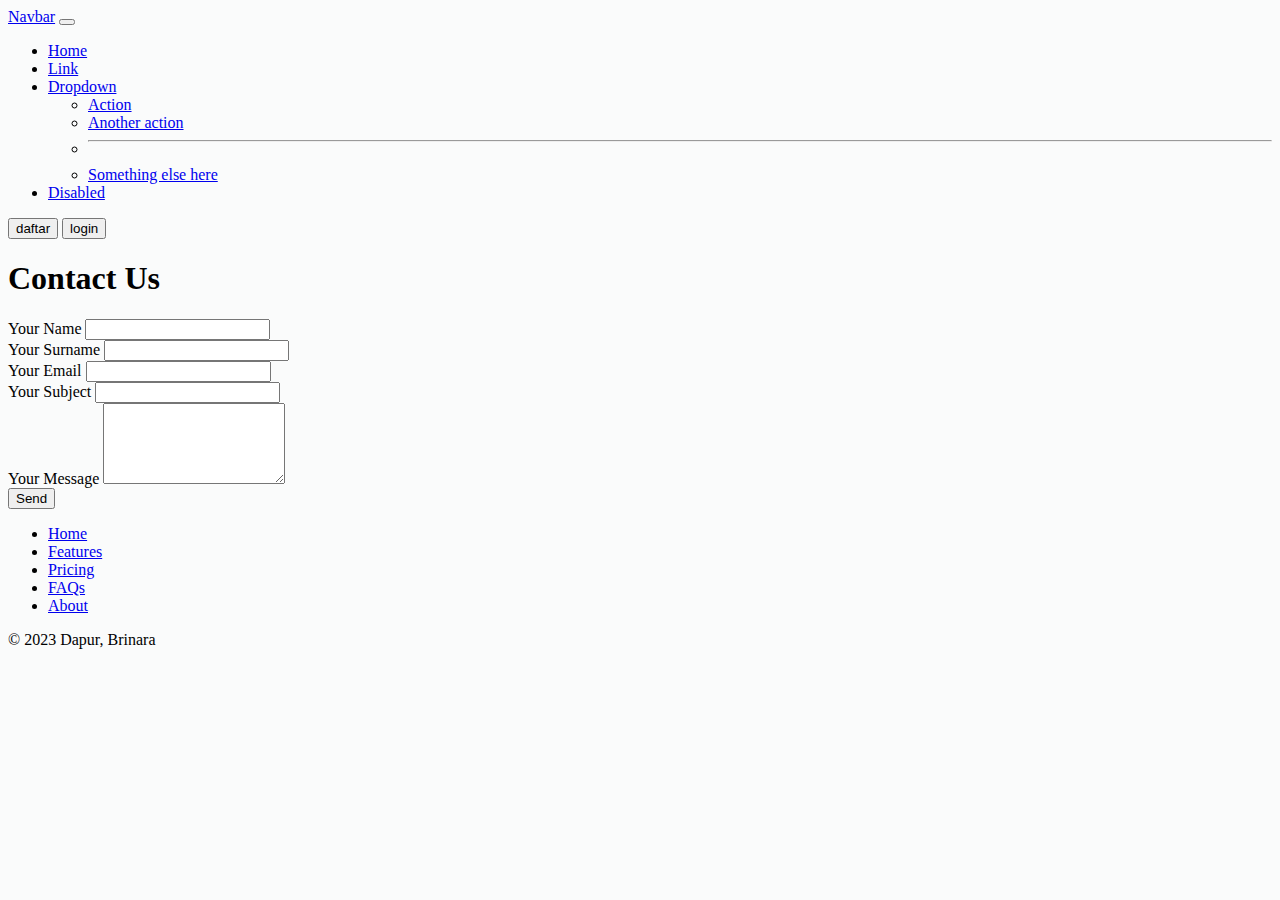
<file: Forms.html>
<!DOCTYPE html>
<head>
  <!-- Required meta tags -->
  <meta charset="utf-8" />
  <meta name="viewport" content="width=device-width, initial-scale=1" />

  <!-- Bootstrap CSS -->
  <link
    href="https://cdn.jsdelivr.net/npm/bootstrap@5.2.3/dist/css/bootstrap.min.css"
    rel="stylesheet"
    integrity="sha384-rbsA2VBKQhggwzxH7pPCaAqO46MgnOM80zW1RWuH61DGLwZJEdK2Kadq2F9CUG65"
    crossorigin="anonymous"
  />

  <link rel="stylesheet" href="style.css" />

  <title>Dapur Brinara</title>
</head>
<body>
  <nav class="navbar navbar-expand-lg navbar-light bg-light">
    <div class="container">
      <a class="navbar-brand" href="#">Navbar</a>
      <button
        class="navbar-toggler"
        type="button"
        data-bs-toggle="collapse"
        data-bs-target="#navbarSupportedContent"
        aria-controls="navbarSupportedContent"
        aria-expanded="false"
        aria-label="Toggle navigation"
      >
        <span class="navbar-toggler-icon"></span>
      </button>
      <div class="collapse navbar-collapse" id="navbarSupportedContent">
        <ul class="navbar-nav me-auto mb-2 mb-lg-0">
          <li class="nav-item">
            <a class="nav-link active" aria-current="page" href="#">Home</a>
          </li>
          <li class="nav-item">
            <a class="nav-link" href="#">Link</a>
          </li>
          <li class="nav-item dropdown">
            <a
              class="nav-link dropdown-toggle"
              href="#"
              id="navbarDropdown"
              role="button"
              data-bs-toggle="dropdown"
              aria-expanded="false"
            >
              Dropdown
            </a>
            <ul class="dropdown-menu" aria-labelledby="navbarDropdown">
              <li><a class="dropdown-item" href="#">Action</a></li>
              <li><a class="dropdown-item" href="#">Another action</a></li>
              <li><hr class="dropdown-divider" /></li>
              <li>
                <a class="dropdown-item" href="#">Something else here</a>
              </li>
            </ul>
          </li>
          <li class="nav-item">
            <a
              class="nav-link disabled"
              href="#"
              tabindex="-1"
              aria-disabled="true"
              >Disabled</a
            >
          </li>
        </ul>
        <button type="button" class="btn btn-outline-success">daftar</button>
        <button type="button" class="btn btn-outline-info ms-3">login</button>
      </div>
    </div>
  </nav>
  <!-- Forms Kontak -->
<div class="container my-5">
  <div class="row justify-content-center">
    <div class="col-lg-9">
      <h1 class="mb-3">Contact Us</h1>
      <form>
        <div class="row g-3">
          <div class="col-md-6">
            <label for="your-name" class="form-label">Your Name</label>
            <input type="text" class="form-control" id="your-name" name="your-name" required>
          </div>
          <div class="col-md-6">
            <label for="your-surname" class="form-label">Your Surname</label>
            <input type="text" class="form-control" id="your-surname" name="your-surname" required>
          </div>
          <div class="col-md-6">
            <label for="your-email" class="form-label">Your Email</label>
            <input type="email" class="form-control" id="your-email" name="your-email" required>
          </div>
          <div class="col-md-6">
            <label for="your-subject" class="form-label">Your Subject</label>
            <input type="text" class="form-control" id="your-subject" name="your-subject">
          </div>
          <div class="col-12">
            <label for="your-message" class="form-label">Your Message</label>
            <textarea class="form-control" id="your-message" name="your-message" rows="5" required></textarea>
          </div>
          <div class="col-12">
            <div class="row">
              <div class="col-md-6">
                <button data-res="<?php echo $sum; ?>" type="submit" class="btn btn-dark w-100 fw-bold" >Send</button>
              </div>
            </div>
          </div>
        </div>
      </form>
    </div>
  </div>
</div>

<!-- Akhir Forms Kontak -->

 <!-- Footer  -->
 <div class="container mt-5">
  <footer class="py-3 my-4">
    <ul class="nav justify-content-center border-bottom pb-3 mb-3">
      <li class="nav-item"><a href="#" class="nav-link px-2 text-muted">Home</a></li>
      <li class="nav-item"><a href="#" class="nav-link px-2 text-muted">Features</a></li>
      <li class="nav-item"><a href="#" class="nav-link px-2 text-muted">Pricing</a></li>
      <li class="nav-item"><a href="#" class="nav-link px-2 text-muted">FAQs</a></li>
      <li class="nav-item"><a href="#" class="nav-link px-2 text-muted">About</a></li>
    </ul>
    <p class="text-center text-muted">© 2023 Dapur, Brinara</p>
  </footer>
</div>
<!-- Akhir Web/ Footer -->
<script
src="https://cdn.jsdelivr.net/npm/bootstrap@5.2.3/dist/js/bootstrap.bundle.min.js"
integrity="sha384-kenU1KFdBIe4zVF0s0G1M5b4hcpxyD9F7jL+jjXkk+Q2h455rYXK/7HAuoJl+0I4"
crossorigin="anonymous"
></script>
</body>
</html>
</file>
<file: style.css>
/* Jumbotron */
.jumbotron {
  background-image: url(https://raw.githubusercontent.com/ramjakaperdana23/gamelab/main/assets/kuecover.jpg);
  background-size: cover;
  height: 720px;
  position: relative;
}

.jumbotron .container {
  position: relative;
  z-index: 1;
  width: max-content;
  height: 720px;
}

.jumbotron .tombol {
  font-size: 22px;
  margin-top: 30px;
}

.jumbotron .display-4 {
  color: white;
  font-weight: 200;
  text-shadow: 1px 1px 1px rgba(0, 0, 0, 1);
  font-size: 40px;
  margin-bottom: 30px;
}

.partner {
  background-color: #fcfafa;
}

.partner-wrapper {
  padding: 50px 0;
  margin: 0 auto;
  display: flex;
  justify-content: space-between;
  align-items: center;
}
.partner-brand {
  display: flex;
  flex-direction: row;
  gap: 100px;
}

/* Resize images */
.partner-brand img {
  width: 100%;
  height: auto;
}

#ingredients img {
  display: flex;
}

/* styling carousel */

#Kontak .display-4 {
  color: black;
  font-weight: 200;
  text-shadow: 1px 1px 1px rgba(0, 0, 0, 1);
  font-size: 40px;
  margin-bottom: 30px;
}

body {
  background: #fafbfb;
}

.footer-tombol-wrapper {
  justify-content: end;
}

/* FAQ */
a:hover,
a:focus {
  text-decoration: none;
  outline: none;
}
#accordion .panel {
  border: none;
  border-radius: 0;
  box-shadow: none;
  margin-bottom: 15px;
  position: relative;
}
#accordion .panel:before {
  content: "";
  display: block;
  width: 1px;
  height: 100%;
  border: 1px dashed #6e8898;
  position: absolute;
  top: 25px;
  left: 18px;
}
#accordion .panel:last-child:before {
  display: none;
}
#accordion .panel-heading {
  padding: 0;
  border: none;
  border-radius: 0;
  position: relative;
}
#accordion .panel-title a {
  display: block;
  padding: 10px 30px 10px 60px;
  margin: 0;
  font-size: 18px;
  font-weight: 700;
  letter-spacing: 1px;
  color: #1d3557;
  border-radius: 0;
  position: relative;
  text-decoration: none;
}
#accordion .panel-title a:before,
#accordion .panel-title a.collapsed:before {
  content: "\f107";
  font-family: "Font Awesome 5 Free";
  font-weight: 900;
  width: 40px;
  height: 100%;
  line-height: 40px;
  background: #dc4c64;
  border: 1px solid #f8f8fc;
  border-radius: 3px;
  font-size: 17px;
  color: #fff;
  text-align: center;
  position: absolute;
  top: 0;
  left: 0;
  transition: all 0.3s ease 0s;
}
#accordion .panel-title a.collapsed:before {
  content: "\f105";
  background: #fff;
  border: 1px solid #6e8898;
  color: #000;
}
#accordion .panel-body {
  padding: 10px 30px 10px 30px;
  margin-left: 40px;
  background: #fff;
  border-top: none;
  font-size: 15px;
  color: #6f6f6f;
  line-height: 28px;
  letter-spacing: 1px;
}
/* FAQ */

/* Testimonial */
.testimonial {
  font-family: "Open Sans", sans-serif;
}
.testimonial h2 {
  color: #000;
  font-size: 26px;
  font-weight: 300;
  text-align: center;
  text-transform: uppercase;
  position: relative;
  margin: 30px 0 70px;
}
.testimonial h2::after {
  content: "";
  width: 100px;
  position: absolute;
  margin: 0 auto;
  height: 4px;
  border-radius: 1px;
  background: #dc4c64;
  left: 0;
  right: 0;
  bottom: -20px;
}
.testimonial .carousel .carousel-item {
  color: #999;
  overflow: hidden;
  min-height: 120px;
  font-size: 13px;
}
.testimonial .carousel .media {
  display: flex;
}
.testimonial .carousel .media img {
  width: 80px;
  height: 80px;
  display: block;
  border-radius: 50%;
}

.testimonial .carousel .testimonial {
  padding: 0 15px 0 60px;
  position: relative;
}
.testimonial .carousel .testimonial::before {
  content: "\201C";
  font-family: Arial, sans-serif;
  color: #e2e2e2;
  font-weight: bold;
  font-size: 68px;
  line-height: 54px;
  position: absolute;
  left: 15px;
  top: 0;
}
.testimonial .carousel .overview b {
  text-transform: uppercase;
  color: #dc4c64;
}
.testimonial .carousel .carousel-indicators {
  bottom: -40px;
}
.testimonial .carousel-indicators li,
.carousel-indicators li.active {
  width: 20px;
  height: 20px;
  border-radius: 50%;
  margin: 1px 3px;
  box-sizing: border-box;
}
.testimonial .carousel-indicators li {
  background: #e2e2e2;
  border: 4px solid #fff;
}
.testimonial .carousel-indicators li.active {
  color: #fff;
  background: #54b4d3;
  border: 5px double;
}

/* FOOTER STYLES
–––––––––––––––––––––––––––––––––––––––––––––––––– */
.page-footer {
  position: fixed;
  right: 0;
  bottom: 50px;
  display: flex;
  align-items: center;
  padding: 5px;
  z-index: 1;
}

.page-footer a {
  display: flex;
  margin-left: 4px;
}

@media (max-width: 810px) {
  .partner-brand img {
    width: 100%;
    height: auto;
  }
  .gambar {
    justify-content: center;
  }
  .paragraf {
    text-align: center;
  }
  .my-img {
    width: auto;
    object-fit: cover;
  }

  .my-map {
    height: 400px !important;
  }
  .anak-kontak {
    text-align: center;
  }
  .footer-tombol-wrapper button {
    width: 300px;
  }
  .footer-tombol-wrapper {
    align-items: center;
  }
}
@media (max-width: 766px) {
  .partner-brand {
    gap: 40px;
  }
}
@media (max-width: 375px) {
  .my-img {
    width: 350px;
    object-fit: cover;
  }
  .partner-brand {
    gap: 10px;
  }

  #Tentang_Kami {
    margin-top: 5px;
  }

  .anak-kontak {
    text-align: center;
  }
  .footer-tombol {
    display: flex;
    justify-content: center;
  }
  .footer-tombol-wrapper {
    flex-direction: column;
  }
}
</file>
